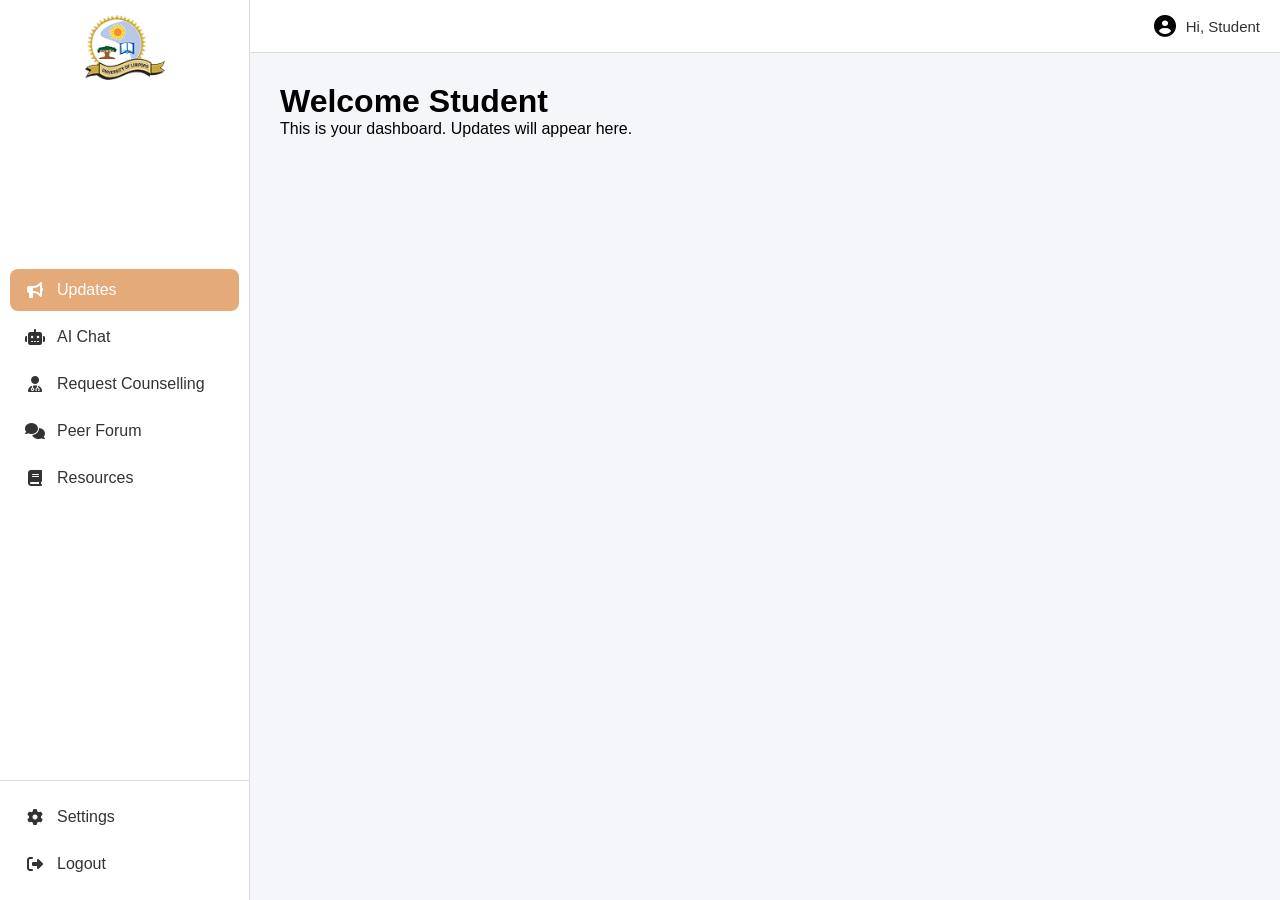
<file: student_dashboard/index.html>
<!DOCTYPE html>
<html lang="en">
<head>
  <meta charset="UTF-8" />
  <meta name="viewport" content="width=device-width, initial-scale=1.0"/>
  <title>Student Dashboard</title>

  <!-- FONT AWESOME ICONS -->
  <link rel="stylesheet" href="https://cdnjs.cloudflare.com/ajax/libs/font-awesome/6.5.0/css/all.min.css">

  <link rel="stylesheet" href="style.css" />
</head>
<body>

<div class="dashboard">

  <!-- SIDEBAR -->
  <aside class="sidebar">

    <div class="logo">
      <img src="img/UL_logo.png" alt="Logo">
    </div>

    <ul class="menu">

        <li class="menu-item active" data-page="updates">
          <i class="fas fa-bullhorn"></i>
          <span>Updates</span>
        </li>
      
        <li class="menu-item" data-page="chat">
          <i class="fas fa-robot"></i>
          <span>AI Chat</span>
        </li>
      
        <li class="menu-item" data-page="counselling">
          <i class="fas fa-user-md"></i>
          <span>Request Counselling</span>
        </li>
      
        <li class="menu-item" data-page="forum">
          <i class="fas fa-comments"></i>
          <span>Peer Forum</span>
        </li>
      
        <li class="menu-item" data-page="resources">
          <i class="fas fa-book"></i>
          <span>Resources</span>
        </li>
      
      </ul>
      
      <div class="bottom-menu">
      
        <div class="menu-item" data-page="settings">
          <i class="fas fa-cog"></i>
          <span>Settings</span>
        </div>
      
        <div class="menu-item logout">
          <i class="fas fa-sign-out-alt"></i>
          <span>Logout</span>
        </div>
      
      </div>

  </aside>

  <!-- RIGHT CONTENT -->
  <main class="content">

    <div class="top-bar">
        <div class="user-info">
          <i class="fas fa-user-circle"></i>
          <span>Hi, Student</span>
        </div>
      </div>

    <div id="content-area">
      <h1>Welcome Student</h1>
      <p>This is your dashboard. Updates will appear here.</p>
    </div>

  </main>

</div>
<script src="script.js"></script>
</body>
</html>
</file>
<file: student_dashboard/style.css>
* {
    margin: 0;
    padding: 0;
    box-sizing: border-box;
    font-family: Arial, sans-serif;
  }
  
  body {
    background: #f5f6fa;
    overflow-x: hidden;
  }
  
  /* LAYOUT */
  .dashboard {
    display: flex;
    height: 100vh;
  }
  
  /* SIDEBAR */
  .sidebar {
    width: 250px;
    background: #ffffff;
    display: flex;
    flex-direction: column;
    justify-content: space-between;
    border-right: 1px solid #ddd;
  }
  
  .logo {
    text-align: center;
    padding: 15px 20px 5px;
  }
  
  .logo img {
    width: 80px;
  }
  
  /* MENU */
  .menu {
    list-style: none;
    padding: 5px 10px;
    margin-top: -100px;
  }
  
  .menu-item {
    display: flex;
    align-items: center;
    gap: 12px;
    padding: 12px 15px;
    margin: 5px 0;
    cursor: pointer;
    border-radius: 8px;
    transition: 0.3s;
    color: #333;
  }
  
  .menu-item i {
    width: 20px;
    text-align: center;
  }
  
  .menu-item:hover {
    background: #e4aa7a23;
  }
  
  .menu-item.active {
    background: #e4aa7a;
    color: white;
  }
  
  .bottom-menu {
    padding: 10px;
    border-top: 1px solid #ddd;
  }
  
  /* CONTENT */
  .content {
    flex: 1;
    display: flex;
    flex-direction: column;
    overflow: hidden;
  }
  
  /* TOP BAR */
  .top-bar {
    background: white;
    padding: 15px 20px;
    border-bottom: 1px solid #ddd;
    display: flex;
    justify-content: flex-end;
    align-items: center;
  }
  
  .user-info {
    display: flex;
    align-items: center;
    gap: 10px;
    font-weight: 400;
    color: #333;
  }
  
  .user-info i {
    font-size: 22px;
    color: #000;
  }
  
  .user-info span {
    font-size: 15px;
  }
  
  #content-area {
    padding: 30px;
  }
  
  /* RESPONSIVE */
  @media (max-width: 768px) {
    .sidebar {
      width: 70px;
    }
    .menu-item span {
      display: none;
    }
    .menu-item {
      justify-content: center;
    }
    .logo img {
      width: 50px;
    }
  }
  
  /* CHAT CONTAINER */
  .chat-container {
    display: flex;
    flex-direction: column;
    height: 82vh;
    background: #ffffff;
    border-radius: 16px;
    padding: 20px;
    box-shadow: 0 8px 25px rgba(0,0,0,0.05);
    max-width: 100%; 
    overflow: hidden;
  }
  
  .chat-header {
    border-bottom: 1px solid #eee;
    padding-bottom: 10px;
    margin-bottom: 10px;
  }
  
  .chat-header h2 {
    font-size: 18px;
    font-weight: 500;
    color: #333;
  }
  
  .chat-messages {
    flex: 1;
    overflow-y: auto;
    overflow-x: hidden;
    padding: 10px;
    display: flex;
    flex-direction: column;
    gap: 12px;
  }
  
  .message {
    max-width: 70%;
    padding: 12px 16px;
    border-radius: 14px;
    font-size: 14px;
    line-height: 1.4;
    position: relative;
    animation: fadeIn 0.2s ease-in;
    word-break: break-word;
    overflow-wrap: anywhere;
    white-space: pre-wrap;
  }
  
  .message.user {
    align-self: flex-end;
    background: #e4aa7a;
    color: white;
    border-bottom-right-radius: 4px;
  }
  
  .message.bot {
    align-self: flex-start;
    background: #f1f1f1;
    color: #333;
    border-bottom-left-radius: 4px;
  }
  
  /* CHAT INPUT */
  .chat-input-area {
    display: flex;
    align-items: flex-end;
    margin-top: 10px;
    background: #f9f9f9;
    border-radius: 12px;
    padding: 8px;
    box-shadow: inset 0 0 0 1px #eee;
    gap: 10px;
  }
  
  .chat-input-area textarea {
    flex: 1;
    border: none;
    font-size: 14px;
    padding: 8px 10px;
    border-radius: 12px;
    outline: none;
    background: transparent;
    resize: none;
    overflow: hidden;
    min-height: 40px;
    max-height: 120px;
    line-height: 1.4;
    white-space: pre-wrap;
    word-break: break-word;
    overflow-wrap: anywhere;
  }
  
  .chat-input-area button {
    background: #e4aa7a;
    border: none;
    width: 40px;
    height: 40px;
    border-radius: 10px;
    color: white;
    cursor: pointer;
    display: flex;
    align-items: center;
    justify-content: center;
    transition: 0.3s;
  }
  
  .chat-input-area button:hover {
    background: #d39a6a;
    transform: scale(1.05);
  }
  
  /* SCROLLBAR */
  .chat-messages::-webkit-scrollbar {
    width: 6px;
  }
  
  .chat-messages::-webkit-scrollbar-thumb {
    background: #ddd;
    border-radius: 10px;
  }
  
  /* ANIMATION */
  @keyframes fadeIn {
    from { opacity: 0; transform: translateY(5px); }
    to { opacity: 1; transform: translateY(0); }
  }
</file>
